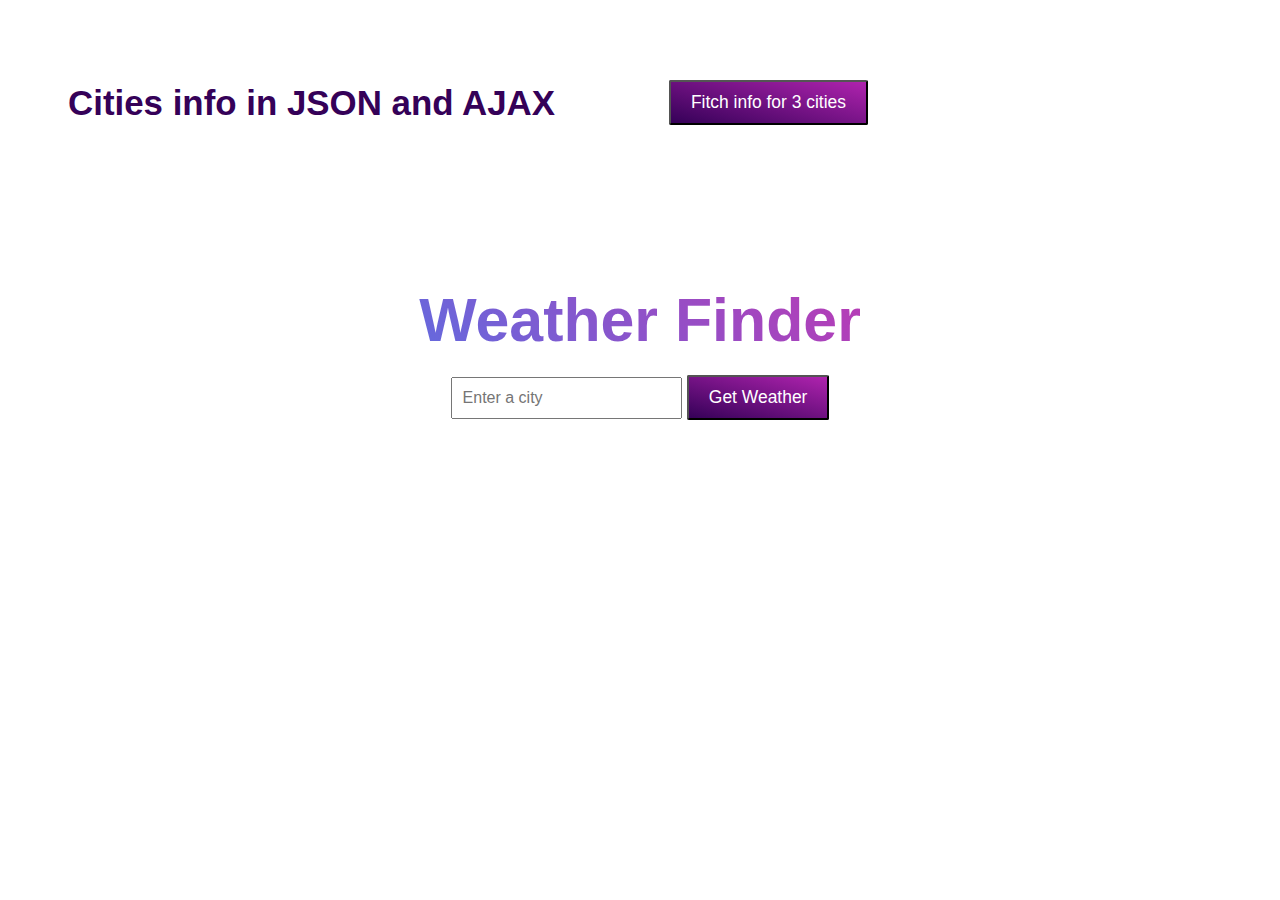
<file: week4/index.html>
<html lang="en">
<head>
<meta charset="utf-8">
<meta http-equiv="X-UA-Compatible" content="IE=edge">
<title>Cities info in Json & Ajax</title>
<meta name="description" content="">
<meta name="viewport" content="width=device-width, initial-scale=1">
<link rel="stylesheet" href="style.css">
<script src="https://code.jquery.com/jquery-3.7.1.min.js" 
integrity="sha256-/JqT3SQfawRcv/BIHPThkBvs0OEvtFFmqPF/lYI/Cxo=" crossorigin="anonymous"></script>
<link rel="icon" href="favicon.ico" type="image/x-icon">
</head>
<body>
<header>
<h1>Cities info in JSON and AJAX </h1>
<button id="btn">Fitch info for 3 cities</button>
</header>
<div id="city-info"></div>
<script src="main.js"></script>
</body>
</html>
<!DOCTYPE html>
<html lang="en">
<head>
<meta charset="UTF-8">
<meta http-equiv="X-UA-Compatible" content="IE=edge">
<meta name="viewport" content="width=device-width, initial-scale=1.0">
<title>Weather Application</title>
<link rel="stylesheet" href="style.css">
</head>
<body>
<div id="weather-container">
<h1>Weather Finder</h1>
<input type="text" id="cityInput" placeholder="Enter a city">
<button id="btn">Get Weather</button>
<div id="weather-info"></div>
</div>
<script src="app.js"></script>
</body>
</html>
</file>
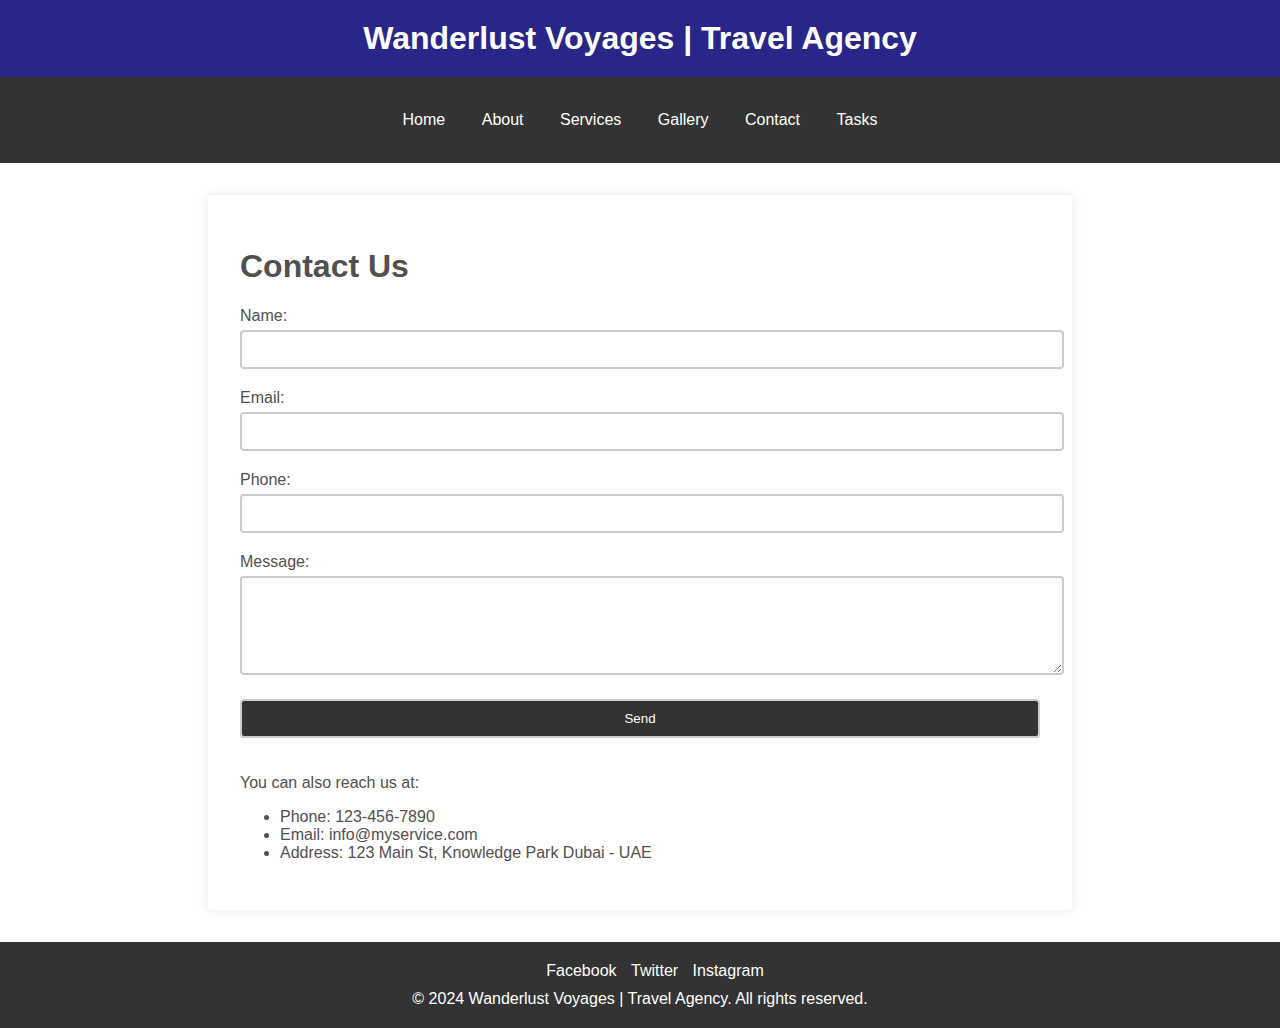
<file: week 1/contact.html>
<!DOCTYPE html>
<html lang="en">
<head>
  <meta charset="UTF-8">
  <title>Contact Us - Wanderlust Voyages</title>
  <meta name="viewport" content="width=device-width, initial-scale=1.0">
  <link rel="stylesheet" href="style.css">
  <style>
	   label {
		display: block;
		margin-bottom: 5px;
	}

	input,
	textarea {
		width: 100%;
		padding: 10px;
		margin-bottom: 20px;
		border: 2px solid #ccc;
		border-radius: 4px;
		resize: vertical;
	}

	input[type="submit"] {
		background-color: #333;
		color: #fff;
		cursor: pointer;
	}

	input[type="submit"]:hover {
		background-color: #555;
	}
  </style>
  
</head>
<body>
 <div>
  <header>
    <h1 class="headeraH1">Wanderlust Voyages | Travel Agency</h1>
	</header>
    <nav>
      <ul>
        <li><a href="index.html">Home</a></li>
        <li><a href="about.html">About</a></li>
        <li><a href="services.html">Services</a></li>
        <li><a href="gallery.html">Gallery</a></li>
        <li><a href="contact.html">Contact</a></li>
        <li><a href="tasks.html">Tasks</a></li>
    </ul>
    </nav>
  
  <main class="services">
    <h1>Contact Us</h1>
		
		<form method="post" action="#">
			<label for="name">Name:</label>
			<input type="text" id="name" name="name" required>

			<label for="email">Email:</label>
			<input type="email" id="email" name="email" required>

			<label for="phone">Phone:</label>
			<input type="tel" id="phone" name="phone">

			<label for="message">Message:</label>
			<textarea id="message" name="message" rows="5" required></textarea>

			<input type="submit" value="Send">
		</form>
		 <p>You can also reach us at:</p>
    <ul>
      <li>Phone: 123-456-7890</li>
      <li>Email: info@myservice.com</li>
      <li>Address: 123 Main St, Knowledge Park Dubai - UAE</li>
    </ul>

  </main>
  <footer>
      <ul>
        <li><a href="https://www.facebook.com/">Facebook</a></li>
        <li><a href="https://twitter.com/">Twitter</a></li>
        <li ><a href="https://www.instagram.com/">Instagram</a></li>
      </ul>
    <p >&copy; 2024 Wanderlust Voyages | Travel Agency. All rights reserved.</p>
  </footer>
  </div>
</body>
</html>
</file>
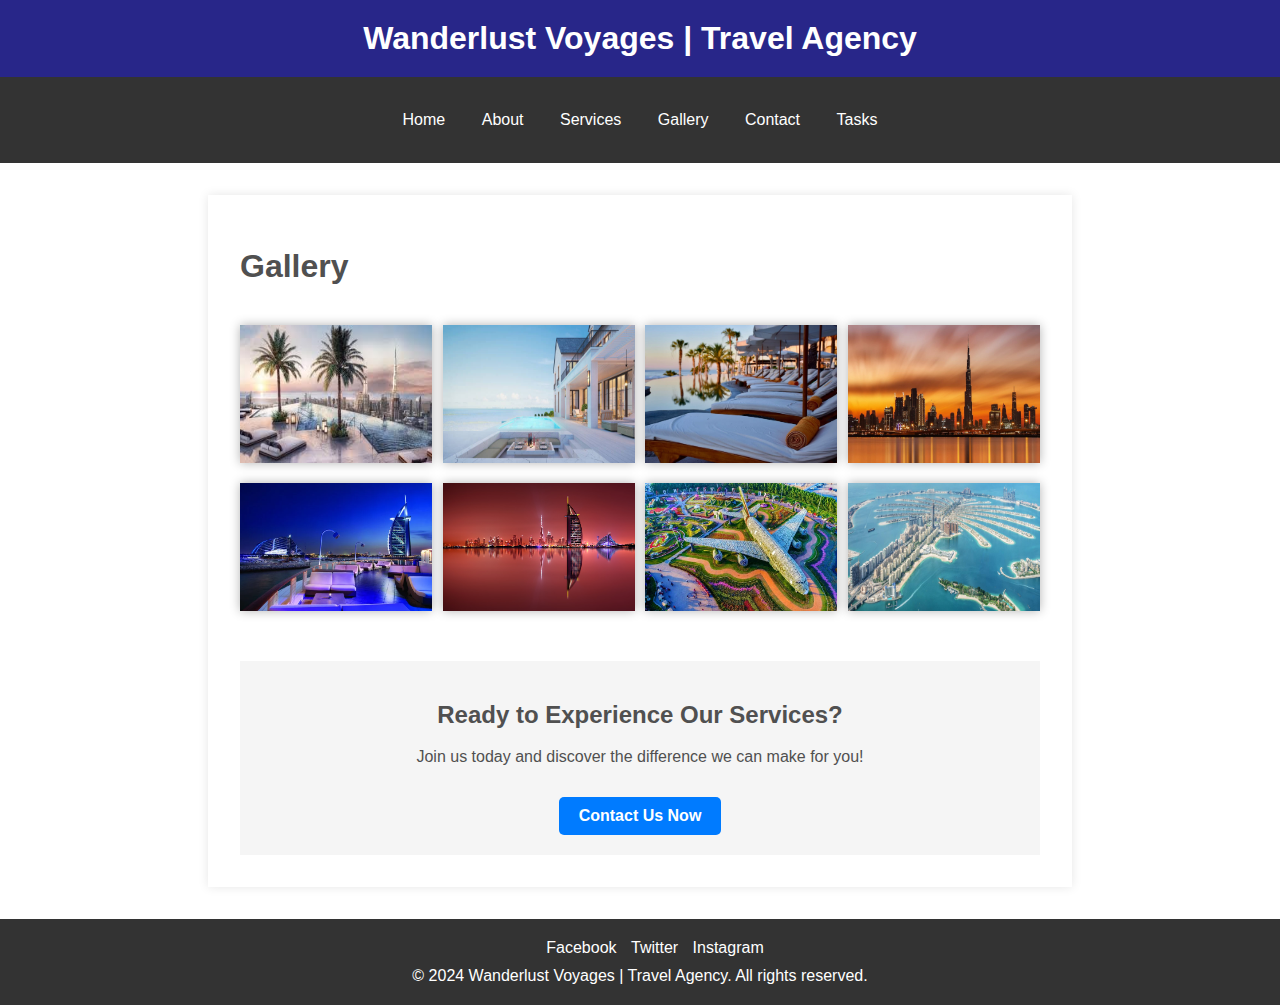
<file: week 1/gallery.html>
<!DOCTYPE html>
<html lang="en">
<head>
  <meta charset="UTF-8">
  <title>Gallery - Wanderlust Voyages</title>
  <link rel="stylesheet" href="style.css">
  <style>
   .gallery-container {
	margin: 0 auto;
	display: flex;
	flex-wrap: wrap;
	justify-content: space-between;
	margin-top: 40px;
  }

   .gallery-container img {
	width: 24%;
	margin-bottom: 20px;
	box-shadow: 0 0 10px rgba(0, 0, 0, 0.3);
  }
  </style>
  <meta name="viewport" content="width=device-width, initial-scale=1.0">
</head>
<body>
 <div>
  <header>
    <h1 class="headeraH1">Wanderlust Voyages | Travel Agency</h1>
	</header>
    <nav>
      <ul>
        <li><a href="index.html">Home</a></li>
        <li><a href="about.html">About</a></li>
        <li><a href="services.html">Services</a></li>
        <li><a href="gallery.html">Gallery</a></li>
        <li><a href="contact.html">Contact</a></li>
        <li><a href="tasks.html">Tasks</a></li>
    </ul>
    </nav>
  
  <main class="services">
      <h1>Gallery</h1>

		<div class="gallery-container">
			<img src="images/1.jpeg" alt="Spa Image 1">
			<img src="images/2.jpeg" alt="Spa Image 2">
			<img src="images/3.jpeg" alt="Spa Image 3">
			<img src="images/4.jpeg" alt="Spa Image 4">
			<img src="images/5.jpeg" alt="Spa Image 5">
			<img src="images/6.jpeg" alt="Spa Image 6">
			<img src="images/7.jpeg" alt="Spa Image 7">
			<img src="images/8.jpeg" alt="Spa Image 7">
		</div>
   <!-- Call to Action -->
   <section class="cta-container">
    <h2>Ready to Experience Our Services?</h2>
    <p>Join us today and discover the difference we can make for you!</p>
    <a href="contact.html" class="cta-button">Contact Us Now</a>
  </section>

  </main>
  <footer>
      <ul>
        <li><a href="https://www.facebook.com/">Facebook</a></li>
        <li><a href="https://twitter.com/">Twitter</a></li>
        <li ><a href="https://www.instagram.com/">Instagram</a></li>
      </ul>
    <p >&copy; 2024 Wanderlust Voyages | Travel Agency. All rights reserved.</p>
  </footer>
 </div>
</body>
</html>
</file>
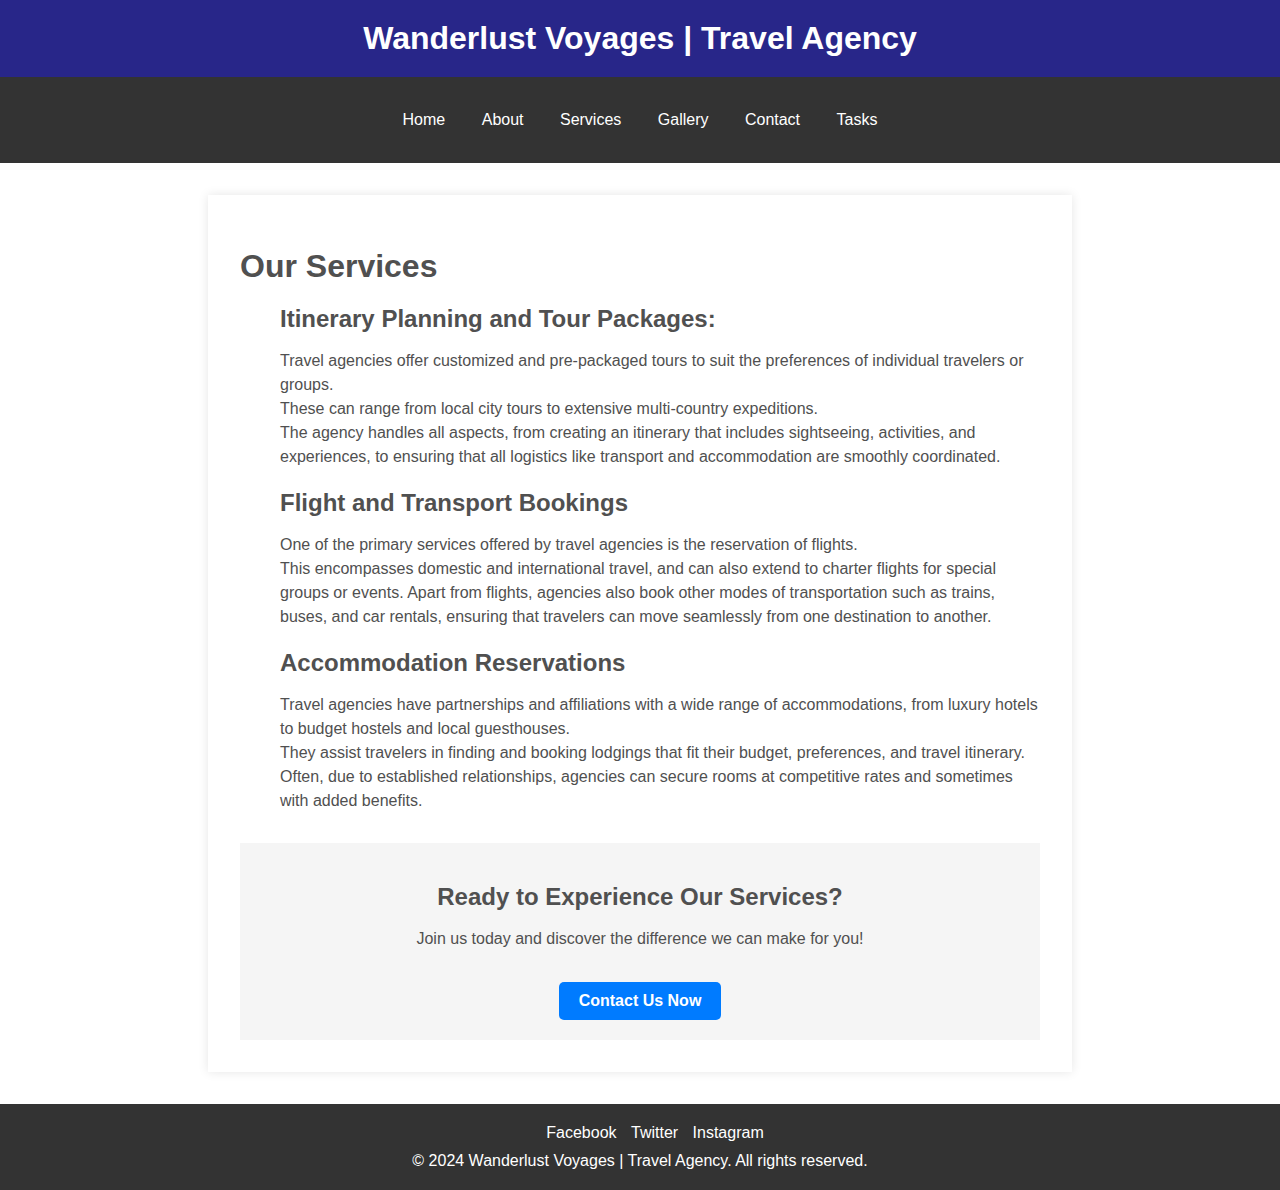
<file: week 1/services.html>
<!DOCTYPE html>
<html lang="en">
<head>
  <meta charset="UTF-8">
  <title>Services - Wanderlust Voyages</title>
  <meta name="viewport" content="width=device-width, initial-scale=1.0">
  <link rel="stylesheet" href="style.css">
  <style>
   
	.services h1 {
	   font-size: 2rem;
	   margin-bottom: 1rem;
	}

	.services ul {
	   list-style: none;
	}

	.services li {
	   margin-bottom: 2rem;
	}

	.services h2 {
	   font-size: 1.5rem;
	   margin-bottom: 1rem;
	}

	.services p {
	   line-height: 1.5;
	   margin-bottom: 1rem;
	}

	.services ul li {
	   margin-top: 0.5rem;
	   margin-bottom: 0.5rem;
	}
		.services ul li:first-of-type {
	   margin-top: 1rem;
	}

	.services ul li:last-of-type {
	   margin-bottom: 1rem;
	}
   
  </style>
  
  
 
  
</head>
<body>
 <div>
  <header>
    <h1 class="headeraH1">Wanderlust Voyages | Travel Agency</h1>
	</header>
    <nav>
      <ul>
         <li><a href="index.html">Home</a></li>
         <li><a href="about.html">About</a></li>
         <li><a href="services.html">Services</a></li>
         <li><a href="gallery.html">Gallery</a></li>
         <li><a href="contact.html">Contact</a></li>
         <li><a href="tasks.html">Tasks</a></li>
     </ul>
    </nav>
  
  <main class="services">
   <h1>Our Services</h1>
      <ul>
         <li>
            <h2>Itinerary Planning and Tour Packages:</h2>
            <p>Travel agencies offer customized and pre-packaged tours to suit the preferences of individual travelers or groups. <br>
               These can range from local city tours to extensive multi-country expeditions. <br>
               The agency handles all aspects, from creating an itinerary that includes sightseeing, activities, and experiences, to ensuring that all logistics like transport and accommodation are smoothly coordinated.</p>
            
         </li>
         <li>
            <h2>Flight and Transport Bookings</h2>
            <p>One of the primary services offered by travel agencies is the reservation of flights. <br>
               This encompasses domestic and international travel, and can also extend to charter flights for special groups or events. Apart from flights, agencies also book other modes of transportation such as trains, buses, and car rentals, ensuring that travelers can move seamlessly from one destination to another.
            </p>
            
         </li>
         <li>
            <h2>Accommodation Reservations</h2>
            <p>Travel agencies have partnerships and affiliations with a wide range of accommodations, from luxury hotels to budget hostels and local guesthouses. 
               <br>They assist travelers in finding and booking lodgings that fit their budget, preferences, and travel itinerary. Often, due to established relationships, agencies can secure rooms at competitive rates and sometimes with added benefits.

            </p>
            
         </li>
      </ul>

      <!-- Call to Action Section -->
<div class="cta-container">
   <h2>Ready to Experience Our Services?</h2>
   <p>Join us today and discover the difference we can make for you!</p>
   <a href="contact.html" class="cta-button">Contact Us Now</a>
</div>

  </main>
  <footer>
      <ul>
        <li><a href="https://www.facebook.com/">Facebook</a></li>
        <li><a href="https://twitter.com/">Twitter</a></li>
        <li ><a href="https://www.instagram.com/">Instagram</a></li>
      </ul>
    <p >&copy; 2024 Wanderlust Voyages | Travel Agency. All rights reserved.</p>
  </footer>
  </div>
</body>
</html>
</file>
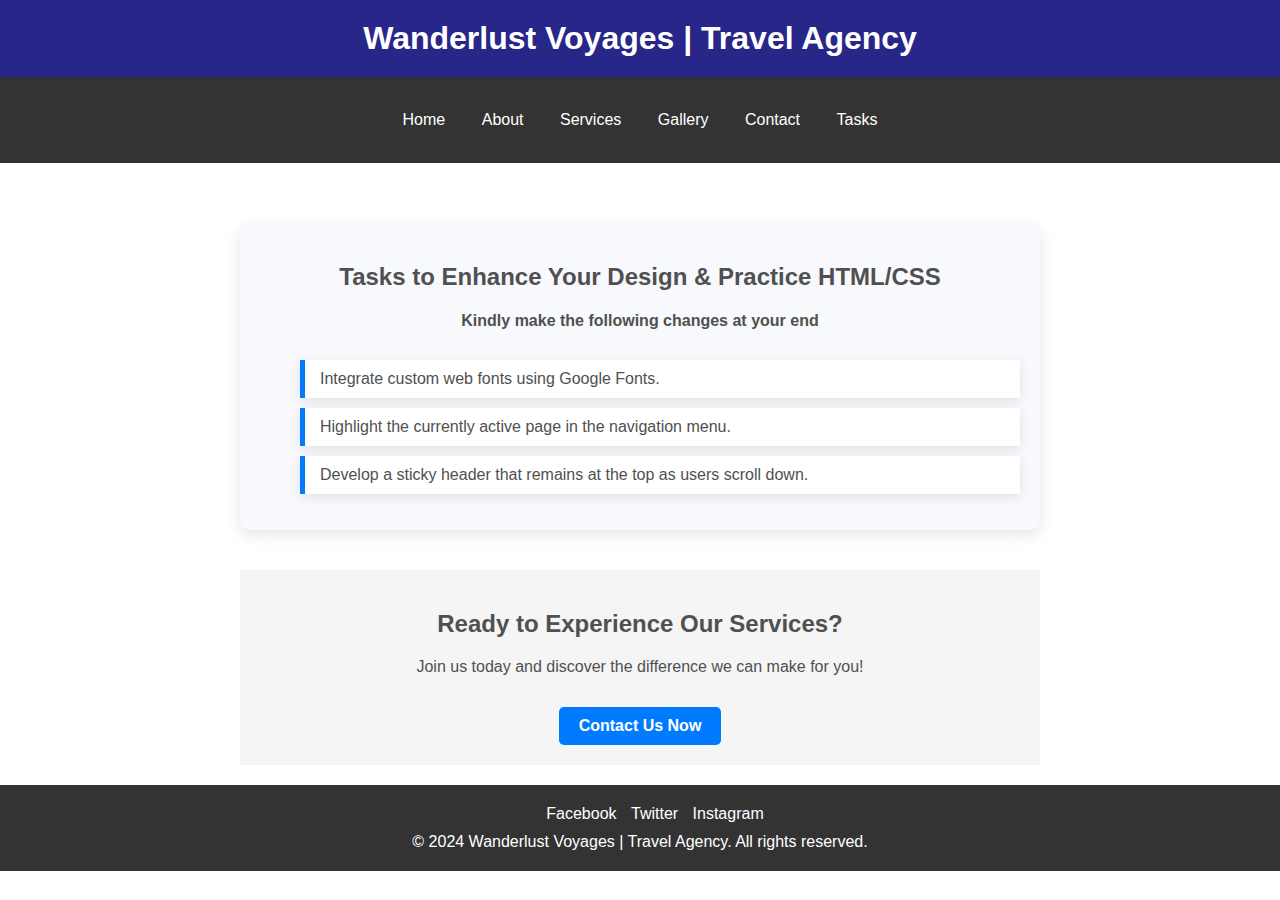
<file: week 1/tasks.html>
<!DOCTYPE html>
<html lang="en">
<head>
    <meta charset="UTF-8">
    <title>Tasks - Wanderlust Voyages</title>
    <meta name="viewport" content="width=device-width, initial-scale=1.0">
    <link rel="stylesheet" href="style.css">
    <style>
        .tasks-container {
            background-color: #f7f9fc;
            padding: 20px;
            border-radius: 10px;
            box-shadow: 0 5px 15px rgba(0, 0, 0, 0.1);
            max-width: 800px;
            margin: 40px auto;
        }

        .task-item {
            background-color: #ffffff;
            padding: 10px 15px;
            margin-bottom: 10px;
            border-left: 5px solid #007BFF;
            box-shadow: 0 3px 10px rgba(0, 0, 0, 0.1);
            transition: transform 0.2s;
            list-style-type: none;  /* This will hide the bullet point */
        }

        .task-item:hover {
            transform: translateX(10px);
        }

        .task-header {
            text-align: center;
            margin-bottom: 30px;
        }

    </style>
</head>
<body>
<div>
    <header>
        <h1 class="headeraH1">Wanderlust Voyages | Travel Agency</h1>
    </header>

    
    <nav>
        <ul>
            <li><a href="index.html">Home</a></li>
            <li><a href="about.html">About</a></li>
            <li><a href="services.html">Services</a></li>
            <li><a href="gallery.html">Gallery</a></li>
            <li><a href="contact.html">Contact</a></li>
            <li><a href="tasks.html">Tasks</a></li>
        </ul>
    </nav>

    <main>
        <div class="tasks-container">
            <div class="task-header">
                <h2>Tasks to Enhance Your Design & Practice HTML/CSS</h2>
                <h4>Kindly make the following changes at your end </h4>
            </div>
            <ul>
                <li class="task-item">Integrate custom web fonts using Google Fonts.</li>
                <li class="task-item">Highlight the currently active page in the navigation menu.</li>
                <li class="task-item">Develop a sticky header that remains at the top as users scroll down.</li>
            </ul>
        </div>

        <!-- Call to Action -->
      <section class="cta-container">
        <h2>Ready to Experience Our Services?</h2>
        <p>Join us today and discover the difference we can make for you!</p>
        <a href="contact.html" class="cta-button">Contact Us Now</a>
      </section>
    
    </main>

    <!-- Footer Section -->
    <footer>
        <ul>
          <li><a href="https://www.facebook.com/">Facebook</a></li>
          <li><a href="https://twitter.com/">Twitter</a></li>
          <li><a href="https://www.instagram.com/">Instagram</a></li>
        </ul>
        <p>&copy; 2024 Wanderlust Voyages | Travel Agency. All rights reserved.</p>
      </footer>
</div>
</body>
</html>
</file>
<file: week4/style.css>
body, html {
    font-family: 'Helvetica', cursive;
    font-size: 1.09rem;
    color: #23112e;
    }
    html {
    scroll-behavior: smooth;
    }
    header {
    width: 800px;
    display: flex;
    justify-content: space-between;
    align-items: center;
    padding: 30px;
    margin: 30px;
    }
    h1 {
    font-size: 2rem;
    color: #350158;
    margin: 0;
    }
    button#btn {
    display: inline-block;
    padding: 10px 20px;
    background: linear-gradient(15deg, #350158, #af23ae);
    color: #ffffff;
    border-radius:2px;
    font-size: 1rem;
    cursor: pointer;
    transition: background-color 0.3s;
    }
    button#btn:hover {
    background: linear-gradient(15deg, #43016f, #350158); /* Change gradient on 
    hover */
    box-shadow: 0px 3px 5px rgba(0, 0, 0, 0.2); /* Add shadow on hover */
    transform: translateY(2px); /* Move button down slightly on hover */
    }
    #city-info {
    padding: 35px;
    margin: 30px;
    }
    .hide-me {
    visibility: hidden;
    opacity: 0;
    transform: scale(.75);
    }

    body {
        font-family: Helvetica, sans-serif, sans-serif;
        }
        header {
        text-align: center;
        margin-top: 50px;
        }
        #cityInput {
        padding: 10px;
        font-size: 16px;
        }
        button {
        padding: 10px 20px;
        font-size: 16px;
        background: linear-gradient(15deg, #350158, #af23ae);
        color: #ffffff;
        font-size: 1rem;
        cursor: pointer;
        transition: background-color 0.3s;
        }
        #weather-container {
        margin-top: 30px;
        text-align: center;
        }
        #weather-container h1 {
        font-size: 3.2em;
        font-weight: bold;
        background: linear-gradient(45deg, #1e90ff, #ff1493);
        -webkit-background-clip: text;
        -webkit-text-fill-color: transparent;
        background-clip: text;
        text-align: center;
        margin: 20px 0;
        }
        #weather-container p {
        font-size: 1.2em;
        font-weight: bold;
        background: linear-gradient(45deg, #160817, #8b0285);
        -webkit-background-clip: text;
        -webkit-text-fill-color: transparent;
        background-clip: text;
        margin: 20px 0;
        }
</file>
<file: week 1/style.css>
/* Reset Styles */
body {
    margin: 0;
    padding: 0;
    font-family: Arial, sans-serif;
    color: #505050;
}

/* Header Styles */
header {
    background-color: #282689;
    color: #fff;
    text-align: center;
    padding: 20px;
}

.headeraH1 {
    margin: 0;
}

.banner {
    width: 100%;
    overflow: hidden;
}

.banner img {
    width: 100%;
    height: auto;
    display: block;
}


/* Navigation Styles */
nav ul {
    background-color: #333;
    color: #fff;
    text-align: center;
    list-style-type: none;
    margin: 0;
    padding: 20px;
}

nav li {
    display: inline-block;
}

nav a {
    display: block;
    color: #fff;
    text-align: center;
    padding: 14px 16px;
    text-decoration: none;
    transition: background-color 0.3s;  /* Smooth transition for hover effect */
}

nav a:hover {
    background-color: #505050;  /* Darker shade for hover */
}

/* Banner Styles */
.banner-container {
    display: flex;
    justify-content: center;
    align-items: center;
    height: auto;
    width: 100%;
    overflow: hidden;
}

.centered-banner {
    padding: 30px;
    max-width: 80%;
    height: auto;
}

/* Main Content Styles */
main {
    max-width: 800px;
    margin: 0 auto;
    padding: 20px;
}

.services {
    margin: 2rem auto;
    padding: 2rem;
    background-color: #fff;
    box-shadow: 0 0 10px rgba(0,0,0,0.1);
}

main h3 {
    margin-top: 20px;
}

/* Service Columns */
.services-container {
    display: flex;
    justify-content: center;
    flex-wrap: wrap;
    gap: 20px;
}

.service-column {
    flex-basis: calc(25% - 20px);
    max-width: calc(25% - 20px);
    display: flex;
    flex-direction: column;
    align-items: center;
    text-align: center;
}

.service-column img {
    width: 180px;
    height: auto;
    margin-bottom: 10px;
}

.service-column h3 {
    margin-bottom: 5px;
}

/* Media Queries for Responsiveness */
@media (max-width: 800px) {
    .service-column {
        flex-basis: calc(50% - 20px);
        max-width: calc(50% - 20px);
    }
}

@media (max-width: 700px) {
    .service-column {
        flex-basis: 100%;
        max-width: 100%;
    }
}

/* Call to Action Styles */
.cta-container {
    text-align: center;
    padding: 20px;
    background-color: #f5f5f5;
    margin-top: 30px;
}

.cta-button {
    display: inline-block;
    padding: 10px 20px;
    background-color: #007BFF;
    color: #ffffff;
    text-decoration: none;
    border-radius: 5px;
    font-weight: bold;
    margin-top: 15px;
    transition: background-color 0.3s;
}

.cta-button:hover {
    background-color: #0056b3;
}

/* Footer Styles */
footer {
    background-color: #333;
    color: #fff;
    text-align: center;
    padding: 20px;
}

footer ul {
    margin: 0;
}

footer li {
    display: inline-block;
    margin-right: 10px;
}

footer a {
    color: #fff;
    text-decoration: none;
    transition: color 0.3s;  /* Smooth transition for hover effect */
}

footer a:hover {
    color: #b3b3b3;  /* Lighter color on hover */
}

footer p {
    margin: 10px 0 0;
}
</file>
